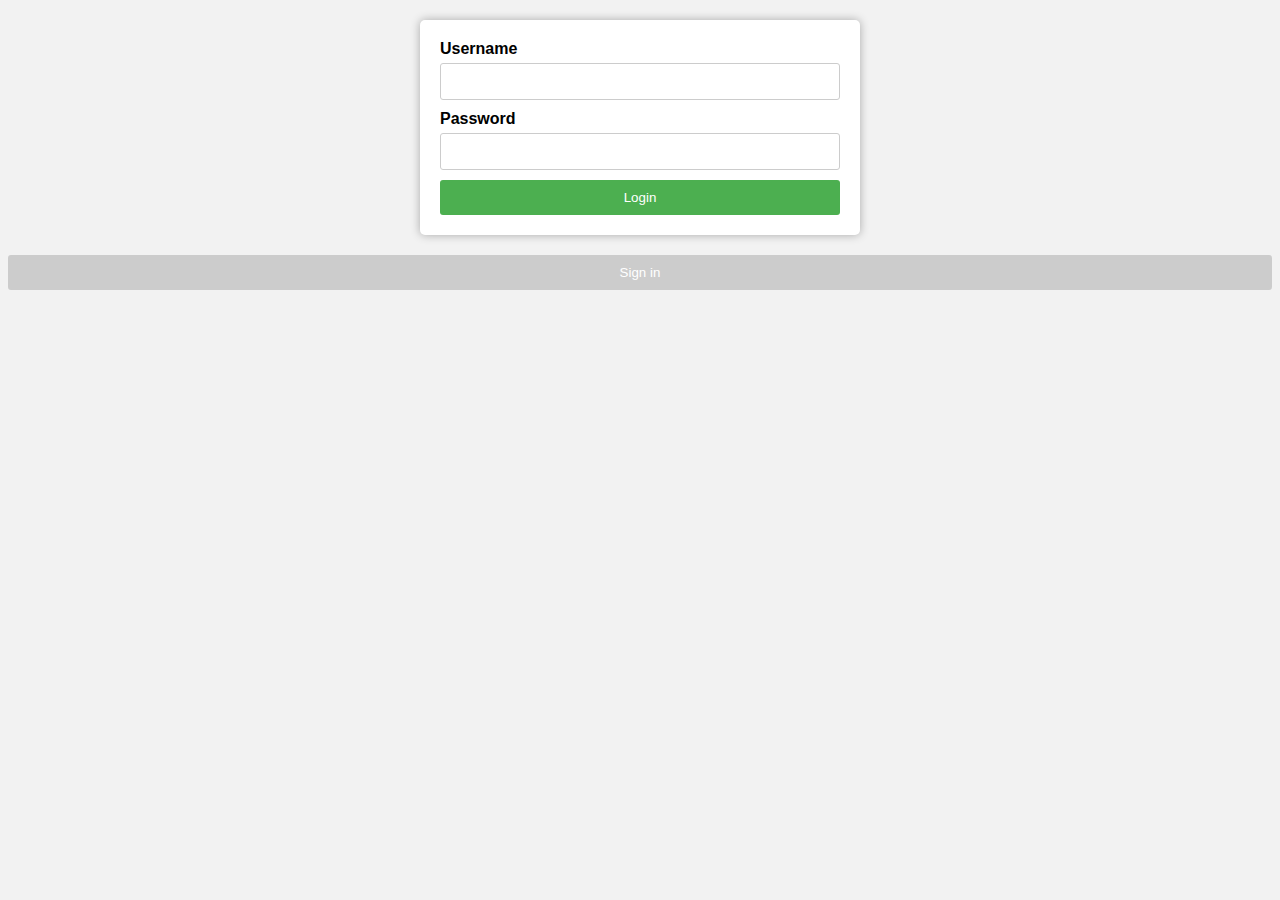
<file: target/classes/static/views/index.html>
<!DOCTYPE html>
<html>
    <head>
        <title></title>
        <link rel="stylesheet" href="../css/index.css">

    </head>
    <body class="bodyContainer">
        <form id = "form" >
            <label>Username</label>
            <input type="text" name="username"/>
            <label>Password</label>
            <input type="password" name="password"/>
            <input type="submit" value="Login">
        </form>
        <input id="signIn" type="button" value="Sign in"/>
        <script src="../js/logIn.js"></script>
    </body>
</html>
</file>
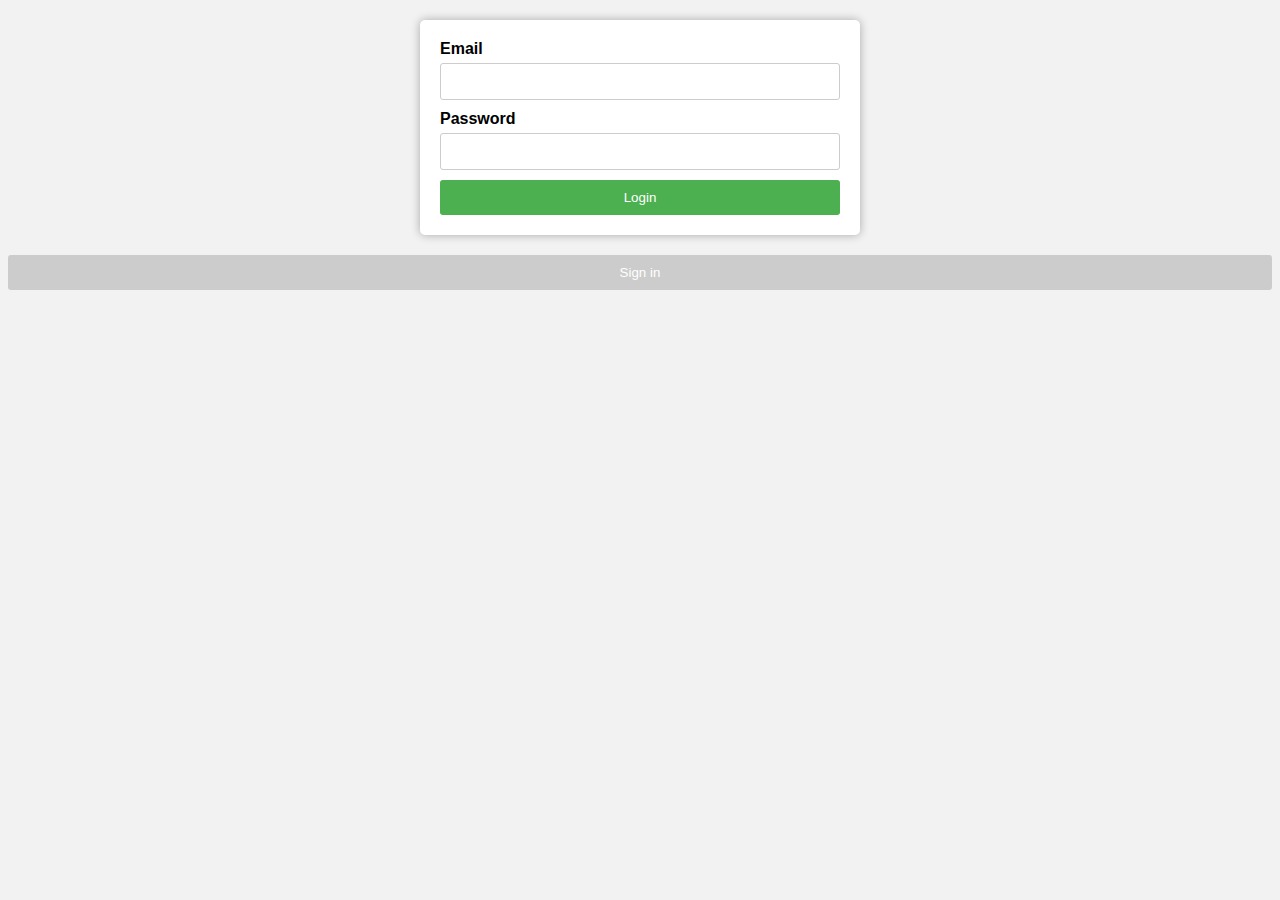
<file: app/src/main/resources/static/views/index.html>
<!DOCTYPE html>
<html>
    <head>
        <title></title>
        <meta charset="UTF-8">
        <meta name="viewport" content="width=device-width, initial-scale=1.0">
        <link rel="stylesheet" href="../css/index.css">

    </head>
    <body class="bodyContainer">
        <form id = "form">
            <label>Email</label>
            <input type="text" name="email"/>
            <label>Password</label>
            <input type="password" name="password"/>
            <input type="submit" value="Login">
        </form>
        <input id="signIn" type="button" value="Sign in"/>
        <script src="../js/logIn.js"></script>
    </body>
</html>
</file>
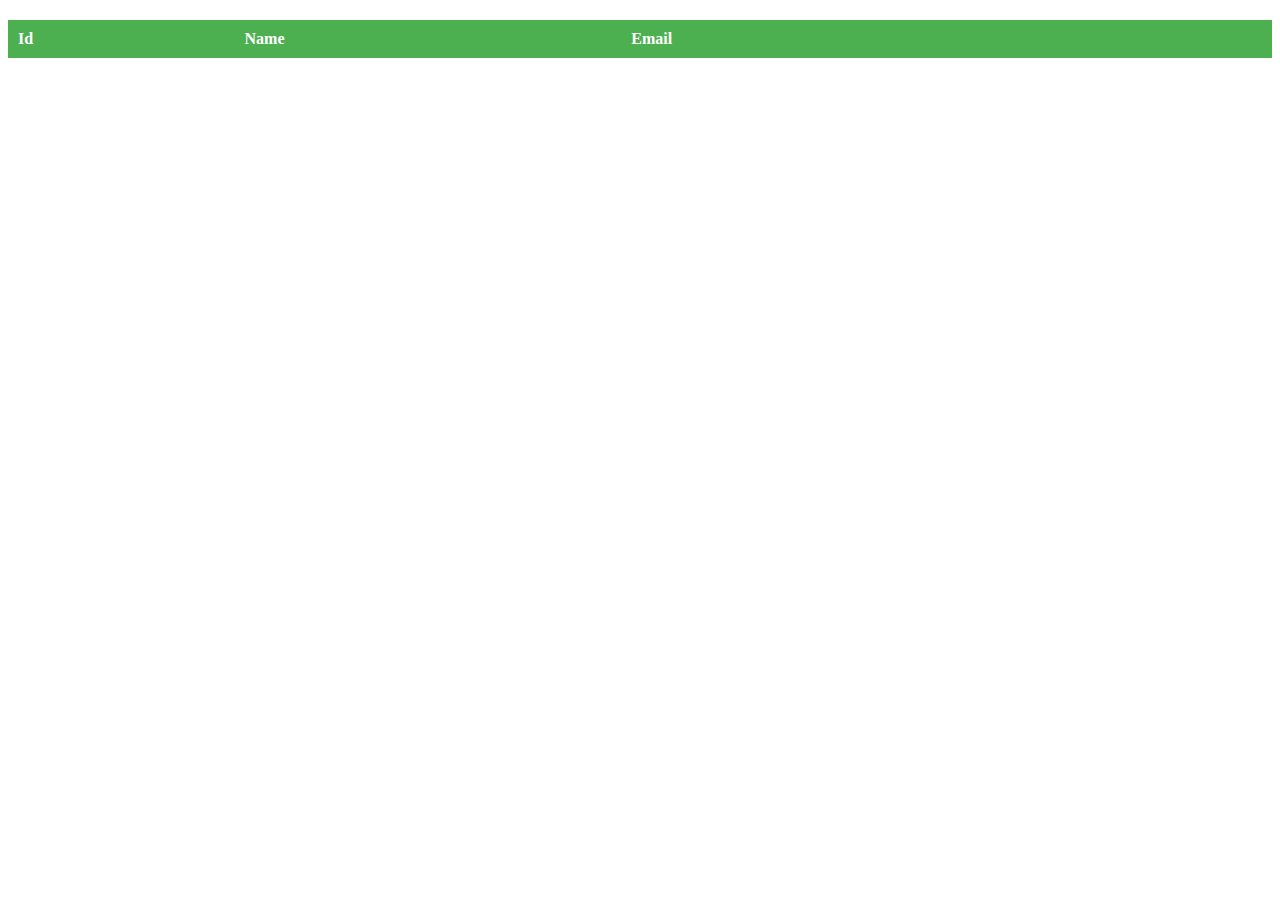
<file: target/classes/static/views/panel.html>
<!DOCTYPE html>
<html>
    <head>
        <title></title>
        <meta charset="UTF-8">
        <meta name="viewport" content="width=device-width, initial-scale=1.0">
        <link rel="stylesheet" href="../css/panelStyle.css">
    </head>
    <body>
       <table id="table">
            <thead>
                <tr>
                    <th>Id</th>
                    <th>Name</th>
                    <th>Email</th>
                    <th></th>
                    <th></th>
                </tr>
            </thead>
            <tbody id="tbody">
            </tbody>
       </table>


        <script src="../js/panel.js"></script>
    </body>
</html>
</file>
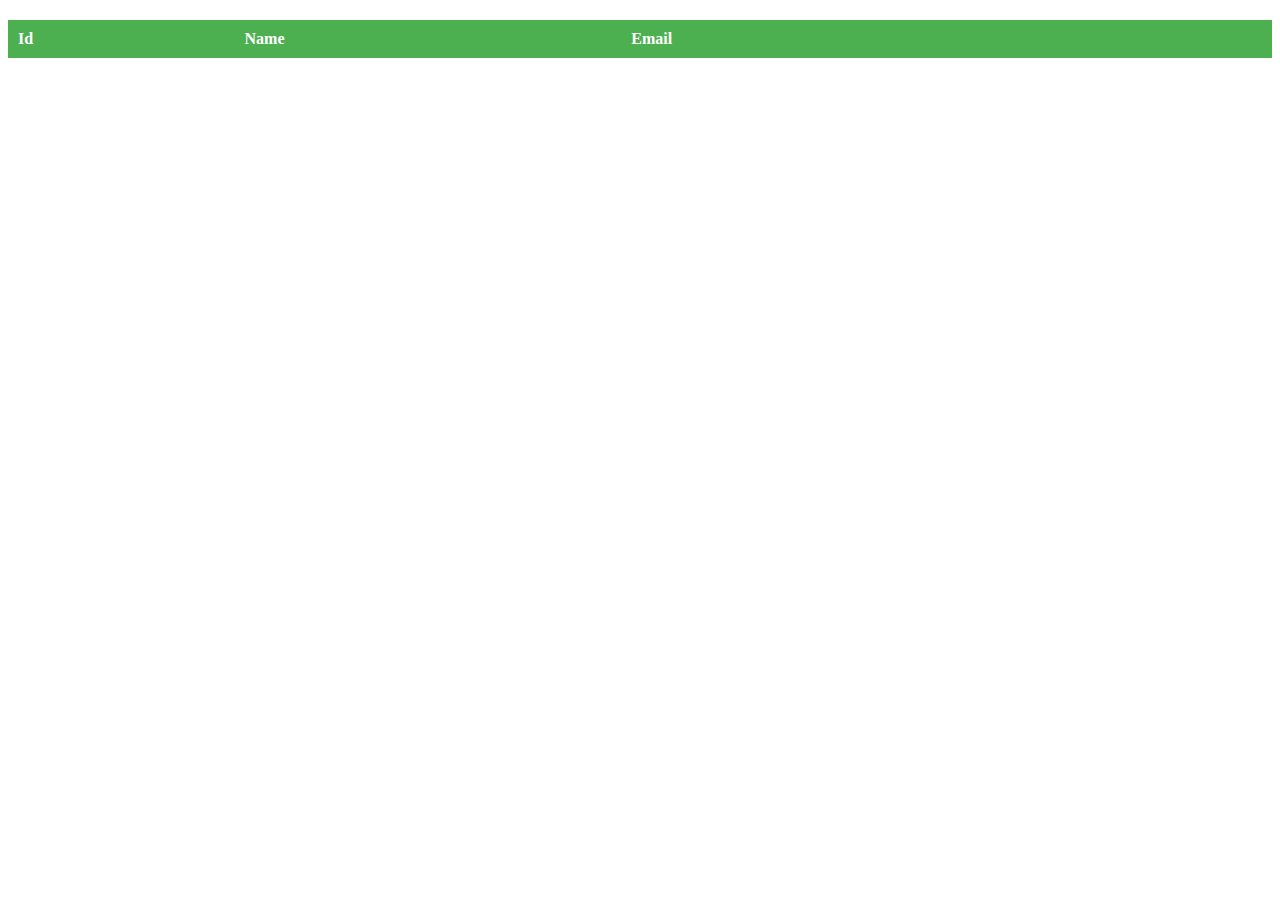
<file: target/classes/static/views/panelAdmin.html>
<!DOCTYPE html>
<html>
    <head>
        <title></title>
        <meta charset="UTF-8">
        <meta name="viewport" content="width=device-width, initial-scale=1.0">
        <link rel="stylesheet" href="../css/panelStyle.css">
    </head>
    <body>
       <table id="table">
            <thead>
                <tr>
                    <th>Id</th>
                    <th>Name</th>
                    <th>Email</th>
                    <th></th>
                    <th></th>
                </tr>
            </thead>
            <tbody id="tbody">
            </tbody>
       </table>


        <script src="../js/panelAdmin.js"></script>
    </body>
</html>
</file>
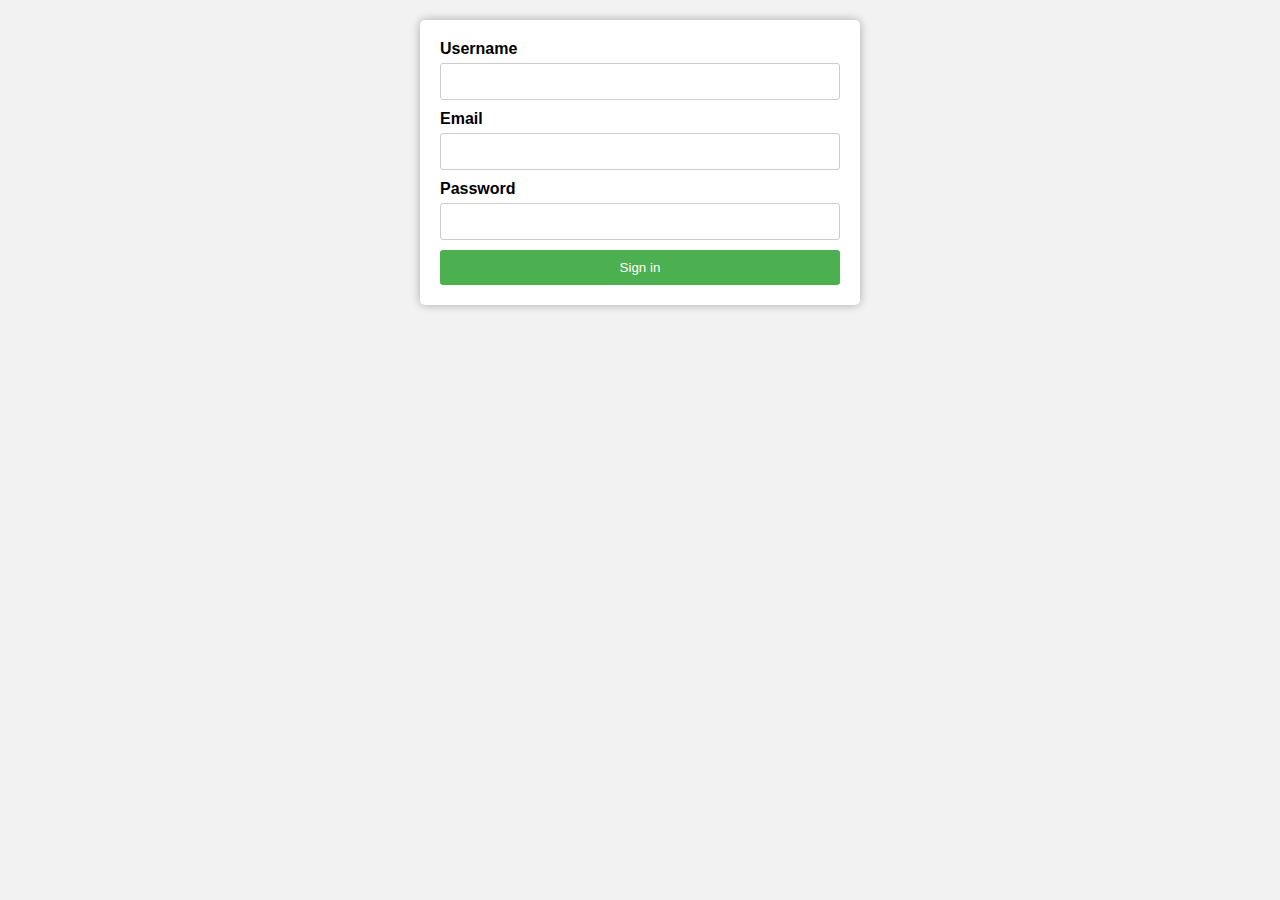
<file: target/classes/static/views/signIn.html>
<!DOCTYPE html>
<html>
    <head>
        <title></title>
        <meta charset="UTF-8">
        <meta name="viewport" content="width=device-width, initial-scale=1.0">
        <link rel="stylesheet" href="../css/signIn.css">

    </head>
    <body>
        <form id = "form">
            <label>Username</label>
            <input type="text" name="username" />
            <label>Email</label>
            <input type="text" name="email"/>
            <label>Password</label>
            <input type="password" name="password"/>
            <input type="submit" value="Sign in"/> 

        </form>
        <script src="../js/signIn.js"></script>

 
 
   </body>
</html>
</file>
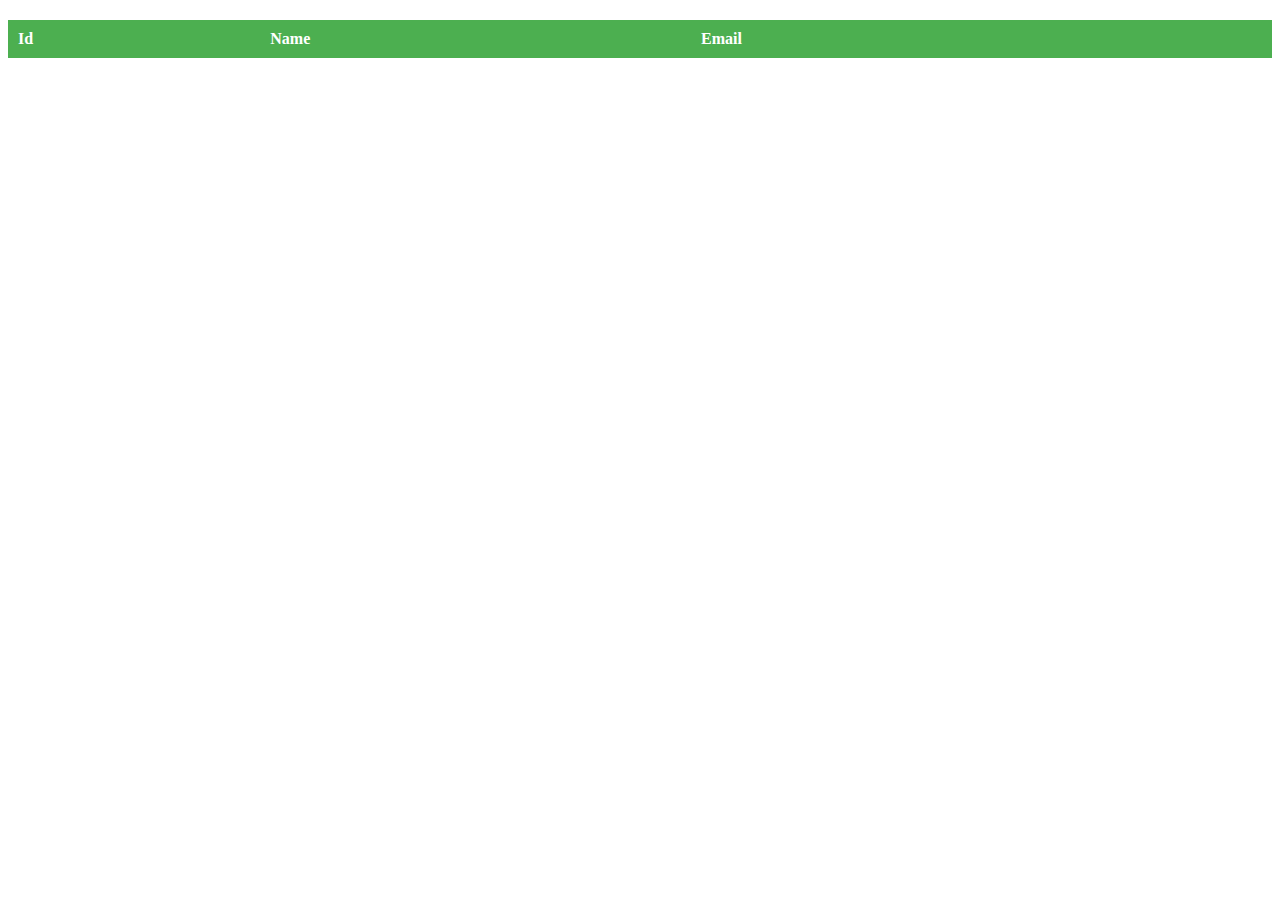
<file: app/src/main/resources/static/views/panel.html>
<!DOCTYPE html>
<html>
    <head>
        <title></title>
        <meta charset="UTF-8">
        <meta name="viewport" content="width=device-width, initial-scale=1.0">
        <link rel="stylesheet" href="../css/panelStyle.css">
    </head>
    <body>
       <table id="table">
            <thead>
                <tr>
                    <th>Id</th>
                    <th>Name</th>
                    <th>Email</th>
                    <th></th>
                </tr>
            </thead>
            <tbody id="tbody">
            </tbody>
       </table>


        <script src="../js/panel.js"></script>
    </body>
</html>
</file>
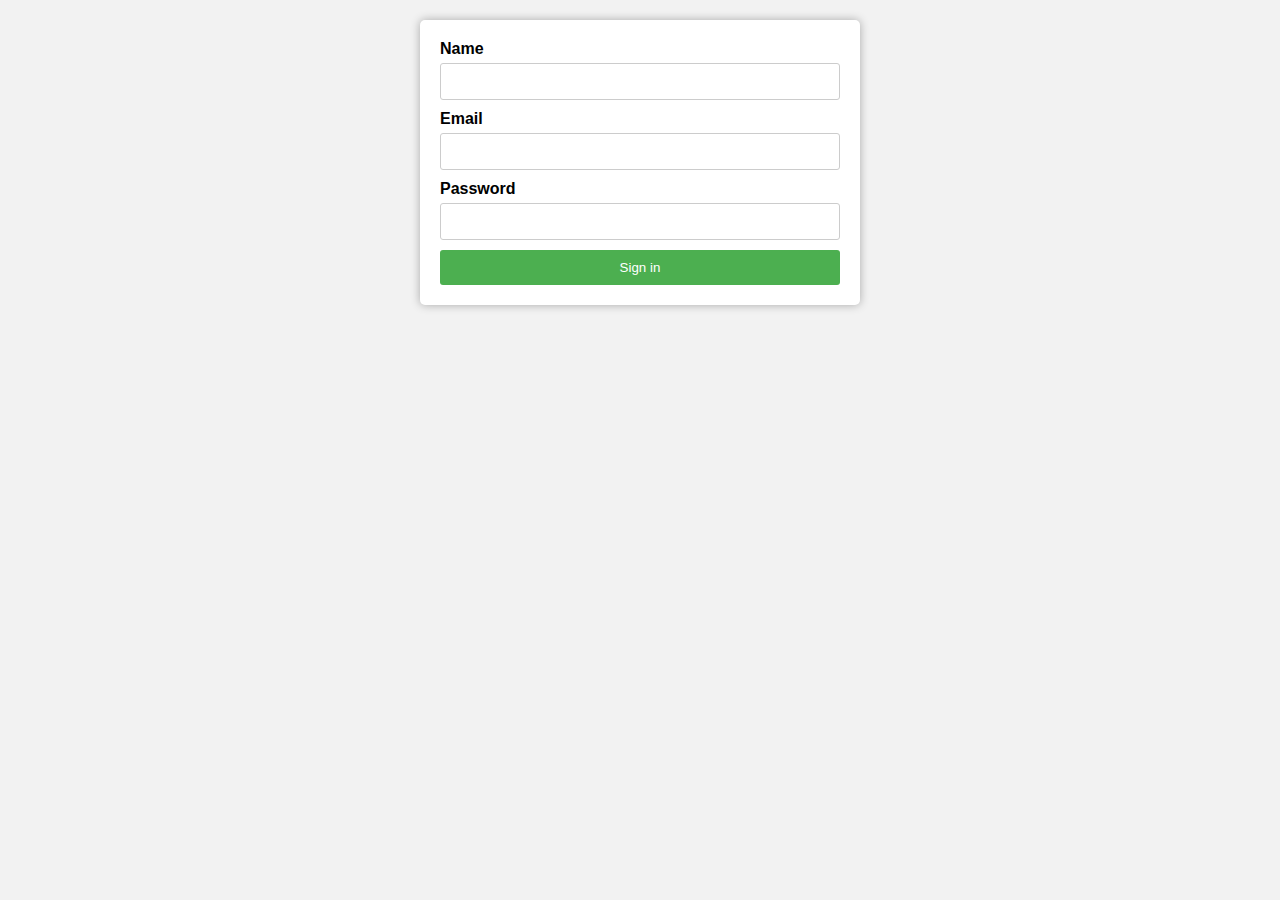
<file: app/src/main/resources/static/views/signIn.html>
<!DOCTYPE html>
<html>
    <head>
        <title></title>
        <meta charset="UTF-8">
        <meta name="viewport" content="width=device-width, initial-scale=1.0">
        <link rel="stylesheet" href="../css/signIn.css">

    </head>
    <body>
        <form id = "form">
            <label>Name</label>
            <input type="text" name="name" />
            <label>Email</label>
            <input type="text" name="email"/>
            <label>Password</label>
            <input type="password" name="password"/>
            <input type="submit" value="Sign in"/> 

        </form>
        <script src="../js/signIn.js"></script>

 
 
   </body>
</html>
</file>
<file: target/classes/static/css/index.css>
/* CSS básico para el formulario de inicio de sesión */

body {
    font-family: Arial, sans-serif;
    background-color: #f2f2f2;
}

form {
    background-color: #fff;
    padding: 20px;
    margin: 20px auto;
    max-width: 400px;
    box-shadow: 0px 0px 10px rgba(0,0,0,0.3);
    border-radius: 5px;
}

label {
    display: block;
    margin-bottom: 5px;
    font-weight: bold;
}

input[type="text"],
input[type="password"] {
    width: 100%;
    padding: 10px;
    margin-bottom: 10px;
    border: 1px solid #ccc;
    border-radius: 3px;
    box-sizing: border-box;
}

input[type="submit"] {
    display: block;
    width: 100%;
    padding: 10px;
    background-color: #4CAF50;
    color: #fff;
    border: none;
    border-radius: 3px;
    cursor: pointer;
}

input[type="submit"]:hover {
    background-color: #3e8e41;
}

input[type="button"] {
    display: block;
    width: 100%;
    padding: 10px;
    background-color: #ccc;
    color: #fff;
    border: none;
    border-radius: 3px;
    cursor: pointer;
}

input[type="button"]:hover {
    background-color: #999;
}
</file>
<file: app/src/main/resources/static/css/index.css>
/* CSS básico para el formulario de inicio de sesión */

body {
    font-family: Arial, sans-serif;
    background-color: #f2f2f2;
}

form {
    background-color: #fff;
    padding: 20px;
    margin: 20px auto;
    max-width: 400px;
    box-shadow: 0px 0px 10px rgba(0,0,0,0.3);
    border-radius: 5px;
}

label {
    display: block;
    margin-bottom: 5px;
    font-weight: bold;
}

input[type="text"],
input[type="password"] {
    width: 100%;
    padding: 10px;
    margin-bottom: 10px;
    border: 1px solid #ccc;
    border-radius: 3px;
    box-sizing: border-box;
}

input[type="submit"] {
    display: block;
    width: 100%;
    padding: 10px;
    background-color: #4CAF50;
    color: #fff;
    border: none;
    border-radius: 3px;
    cursor: pointer;
}

input[type="submit"]:hover {
    background-color: #3e8e41;
}

input[type="button"] {
    display: block;
    width: 100%;
    padding: 10px;
    background-color: #ccc;
    color: #fff;
    border: none;
    border-radius: 3px;
    cursor: pointer;
}

input[type="button"]:hover {
    background-color: #999;
}
</file>
<file: target/classes/static/css/panelStyle.css>
#table {
  border-collapse: collapse;
  width: 100%;
  margin-top: 20px;
}

#table th {
  background-color: #4CAF50;
  color: white;
  font-weight: bold;
  text-align: left;
  padding: 10px;
}

#table td {
  border: 1px solid #ddd;
  text-align: left;
  padding: 10px;
}

#table tr:nth-child(even) {
  background-color: #f2f2f2;
}

#table tr:hover {
  background-color: #ddd;
}

.image{
    width: 20px;
}
.menu{
  position: relative;
  display: inline-block;
}
.menu ul {
  display: none;
  position: absolute;
  list-style: none;
  background-color: #f1f1f1;
  padding: 0;
}

.menu.active ul {
  display: block;
}

.menu li {
  padding: 8px 12px;
}

.menu li:hover {
  background-color: #ddd;
}
</file>
<file: target/classes/static/css/signIn.css>
/* CSS básico para el formulario de registro */

body {
    font-family: Arial, sans-serif;
    background-color: #f2f2f2;
}

form {
    background-color: #fff;
    padding: 20px;
    margin: 20px auto;
    max-width: 400px;
    box-shadow: 0px 0px 10px rgba(0,0,0,0.3);
    border-radius: 5px;
}

label {
    display: block;
    margin-bottom: 5px;
    font-weight: bold;
}

input[type="text"],
input[type="password"] {
    width: 100%;
    padding: 10px;
    margin-bottom: 10px;
    border: 1px solid #ccc;
    border-radius: 3px;
    box-sizing: border-box;
}

input[type="submit"] {
    display: block;
    width: 100%;
    padding: 10px;
    background-color: #4CAF50;
    color: #fff;
    border: none;
    border-radius: 3px;
    cursor: pointer;
}

input[type="submit"]:hover {
    background-color: #3e8e41;
}
</file>
<file: app/src/main/resources/static/css/panelStyle.css>
#table {
  border-collapse: collapse;
  width: 100%;
  margin-top: 20px;
}

#table th {
  background-color: #4CAF50;
  color: white;
  font-weight: bold;
  text-align: left;
  padding: 10px;
}

#table td {
  border: 1px solid #ddd;
  text-align: left;
  padding: 10px;
}

#table tr:nth-child(even) {
  background-color: #f2f2f2;
}

#table tr:hover {
  background-color: #ddd;
}

.image{
    width: 20px;
}
</file>
<file: app/src/main/resources/static/css/signIn.css>
/* CSS básico para el formulario de registro */

body {
    font-family: Arial, sans-serif;
    background-color: #f2f2f2;
}

form {
    background-color: #fff;
    padding: 20px;
    margin: 20px auto;
    max-width: 400px;
    box-shadow: 0px 0px 10px rgba(0,0,0,0.3);
    border-radius: 5px;
}

label {
    display: block;
    margin-bottom: 5px;
    font-weight: bold;
}

input[type="text"],
input[type="password"] {
    width: 100%;
    padding: 10px;
    margin-bottom: 10px;
    border: 1px solid #ccc;
    border-radius: 3px;
    box-sizing: border-box;
}

input[type="submit"] {
    display: block;
    width: 100%;
    padding: 10px;
    background-color: #4CAF50;
    color: #fff;
    border: none;
    border-radius: 3px;
    cursor: pointer;
}

input[type="submit"]:hover {
    background-color: #3e8e41;
}
</file>
